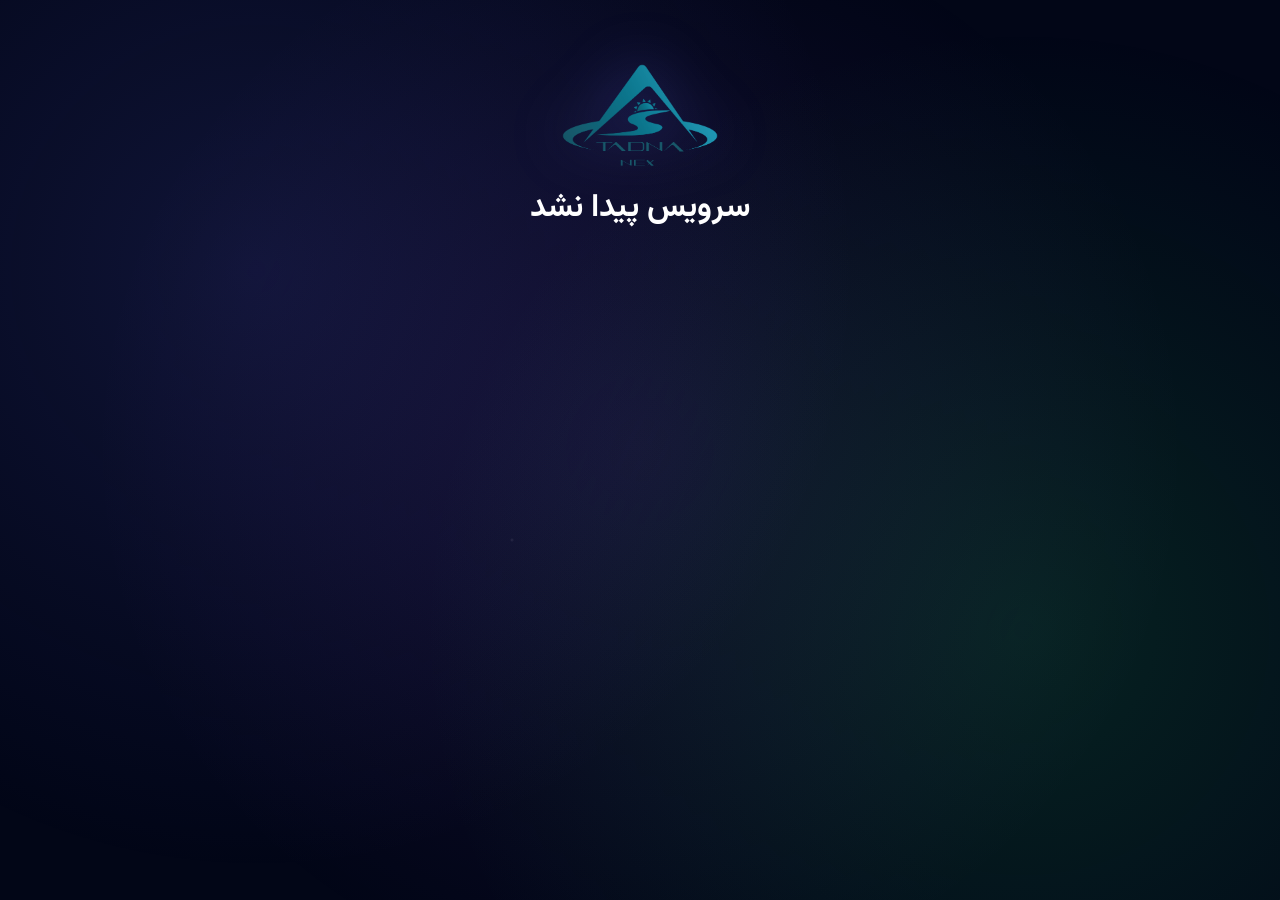
<file: service.html>
<!DOCTYPE html>
<html lang="fa" dir="rtl">
<head>
  <meta charset="UTF-8">
  <meta name="viewport" content="width=device-width, initial-scale=1.0">
  <title>Service</title>
  <link rel="stylesheet" href="assets/css/style.css">
</head>
<body>

<div class="container">

  <img src="assets/img/logo.png" class="logo" alt="لوگو Tadana Next">

<h1 id="title"></h1>

<div class="video-box">
  <video id="video" autoplay muted loop playsinline></video>
</div>

<div id="subservices"></div>
<div id="final-action"></div>

</div>
</div>

<script src="assets/js/data.js"></script>
<script src="assets/js/app.js"></script>

</body>
</html>
</file>
<file: assets/css/style.css>
@font-face {
  font-family: 'Vazirmatn';
  src: url("../fonts/Vazirmatn-Regular.woff2") format("woff2");
  font-weight: 400;
}

@font-face {
  font-family: 'Vazirmatn';
  src: url("../fonts/Vazirmatn-Bold.woff2") format("woff2");
  font-weight: 700;
}

:root {
  --primary: #6366f1;
  --secondary: #22c55e;
  --dark: #020617;
  --glass: rgba(255, 255, 255, 0.03);
  --glass-border: rgba(255, 255, 255, 0.08);
  --glow: rgba(99, 102, 241, 0.3);
}

* {
  box-sizing: border-box;
  margin: 0;
  padding: 0;
}

body {
  font-family: 'Vazirmatn', sans-serif;
  background: #020617;
  color: white;
  overflow-x: hidden;
  position: relative;
}

/* Background Animated Gradient */
body::before {
  content: '';
  position: fixed;
  inset: 0;
  background: 
    radial-gradient(circle at 20% 30%, rgba(99, 102, 241, 0.15) 0%, transparent 50%),
    radial-gradient(circle at 80% 70%, rgba(34, 197, 94, 0.15) 0%, transparent 50%),
    radial-gradient(circle at 50% 50%, rgba(168, 85, 247, 0.1) 0%, transparent 70%);
  animation: gradientShift 15s ease infinite;
  pointer-events: none;
  z-index: 0;
}

@keyframes gradientShift {
  0%, 100% { opacity: 1; transform: scale(1) rotate(0deg); }
  50% { opacity: 0.8; transform: scale(1.1) rotate(5deg); }
}

/* Floating Particles */
body::after {
  content: '';
  position: fixed;
  inset: 0;
  background-image: 
    radial-gradient(2px 2px at 20% 30%, rgba(255,255,255,0.1), transparent),
    radial-gradient(2px 2px at 60% 70%, rgba(255,255,255,0.08), transparent),
    radial-gradient(1px 1px at 50% 50%, rgba(255,255,255,0.06), transparent),
    radial-gradient(1px 1px at 80% 10%, rgba(255,255,255,0.05), transparent),
    radial-gradient(2px 2px at 90% 60%, rgba(255,255,255,0.07), transparent);
  background-size: 200% 200%;
  animation: particleFloat 20s ease-in-out infinite;
  pointer-events: none;
  z-index: 0;
}

@keyframes particleFloat {
  0%, 100% { background-position: 0% 0%; }
  50% { background-position: 100% 100%; }
}

.container {
  max-width: 1400px;
  margin: auto;
  padding: 60px 30px;
  text-align: center;
  position: relative;
  z-index: 1;
}

/* Logo with Glow */
.logo {
  width: 160px;
  filter: drop-shadow(0 0 30px rgba(99, 102, 241, 0.4));
  animation: logoFloat 3s ease-in-out infinite;
  transition: transform 0.3s ease;
}

.logo:hover {
  transform: scale(1.1) rotate(5deg);
  filter: drop-shadow(0 0 50px rgba(99, 102, 241, 0.7));
}

@keyframes logoFloat {
  0%, 100% { transform: translateY(0px); }
  50% { transform: translateY(-10px); }
}

/* Intro Box - Advanced Glassmorphism */
.intro-box {
  margin: 40px auto;
  max-width: 900px;
  background: 
    linear-gradient(135deg, rgba(255,255,255,0.05) 0%, rgba(255,255,255,0.02) 100%);
  padding: 40px;
  border-radius: 30px;
  border: 1px solid rgba(255,255,255,0.1);
  -webkit-backdrop-filter: blur(20px);
  backdrop-filter: blur(20px);
  box-shadow: 
    0 8px 32px rgba(0, 0, 0, 0.3),
    inset 0 1px 0 rgba(255, 255, 255, 0.1),
    0 0 60px rgba(99, 102, 241, 0.1);
  position: relative;
  overflow: hidden;
  line-height: 2;
  animation: fadeInUp 0.8s ease;
}

.intro-box::before {
  content: '';
  position: absolute;
  top: -50%;
  left: -50%;
  width: 200%;
  height: 200%;
  background: linear-gradient(
    45deg,
    transparent 30%,
    rgba(255, 255, 255, 0.03) 50%,
    transparent 70%
  );
  animation: shimmer 3s infinite;
}

@keyframes shimmer {
  0% { transform: translateX(-100%) translateY(-100%) rotate(45deg); }
  100% { transform: translateX(100%) translateY(100%) rotate(45deg); }
}

.intro-box h2 {
  font-size: 28px;
  font-weight: 700;
  margin-bottom: 20px;
  background: linear-gradient(135deg, #fff 0%, #a78bfa 100%);
  -webkit-background-clip: text;
  -webkit-text-fill-color: transparent;
  background-clip: text;
}

.intro-box p {
  font-size: 18px;
  opacity: 0.9;
  position: relative;
  z-index: 1;
}

@keyframes fadeInUp {
  from {
    opacity: 0;
    transform: translateY(30px);
  }
  to {
    opacity: 1;
    transform: translateY(0);
  }
}

/* Video
.video-box {
  margin: 40px auto;
  max-width: 900px;
  border-radius: 24px;
  overflow: hidden;
  position: relative;
  box-shadow:
    0 30px 80px rgba(0,0,0,0.8),
    0 0 60px rgba(99,102,241,0.15);
}

.video-box::before {
  content: "";
  position: absolute;
  inset: 0;
  border-radius: 24px;
  padding: 2px;
  background: linear-gradient(135deg,#6366f1,#22c55e,#a855f7);
  -webkit-mask:
      linear-gradient(#000 0 0) content-box,
      linear-gradient(#000 0 0);
  -webkit-mask-composite: xor;
          mask-composite: exclude;
}

video {
  width: 100%;
  display: block;
}

/* SERVICES GRID */

.services {
  display: grid;
  grid-template-columns: repeat(5,1fr);
  gap: 22px;
  margin-top: 60px;
}

@media (max-width: 1100px) {
  .services {
    grid-template-columns: repeat(3,1fr);
  }
}

@media (max-width: 600px) {
  .services {
    grid-template-columns: repeat(2,1fr);
  }
}

/* CARD */

.card {
  border-radius: 22px;
  overflow: hidden;
  cursor: pointer;
  position: relative;

  background: rgba(255,255,255,0.04);
  border: 1px solid rgba(255,255,255,0.08);

  -webkit-backdrop-filter: blur(16px);
  backdrop-filter: blur(16px);

  transition: all .35s cubic-bezier(.2,.8,.2,1);

  transform-style: preserve-3d;
}

/* نور زیر کارت */

.card::before {
  content:"";
  position:absolute;
  inset:-1px;
  border-radius:22px;

  background:
  radial-gradient(
    600px circle at var(--x) var(--y),
    rgba(99,102,241,.25),
    transparent 40%
  );

  opacity:0;
  transition:opacity .4s;
}

.card:hover::before {
  opacity:1;
}

/* hover motion */

.card:hover {
  transform:
    translateY(-14px)
    rotateX(4deg)
    rotateY(-4deg)
    scale(1.03);

  box-shadow:
    0 30px 80px rgba(0,0,0,.7),
    0 0 40px rgba(99,102,241,.25);
}

/* image */

.card-image {
  height:170px;
  overflow:hidden;
}

.card-image img {
  width:100%;
  height:100%;
  object-fit:cover;

  transition:transform .5s ease;
}

.card:hover img {
  transform:scale(1.12);
}

/* content */

.card-content {
  padding:18px;
}

.card-content h3 {
  font-size:16px;
  font-weight:700;
  line-height:1.6;

  background:linear-gradient(135deg,#fff,#a5b4fc);
  -webkit-background-clip:text;
  -webkit-text-fill-color:transparent;
}

/* SUB SERVICES */

#subservices {
  display:grid;
  grid-template-columns:repeat(2,1fr);
  gap:18px;
  margin-top:40px;
}

@media (max-width:768px) {
  #subservices {
    grid-template-columns:1fr;
  }
}

/* FINAL BUTTON */

.final-btn {
  margin-top:50px;
  padding:18px;
  border-radius:16px;
  cursor:pointer;

  background:
  linear-gradient(135deg,#6366f1,#22c55e);

  font-weight:700;
  font-size:17px;

  transition:all .3s;

  box-shadow:
  0 15px 40px rgba(99,102,241,.35);
}

.final-btn:hover {
  transform:scale(1.07);
  box-shadow:
  0 25px 60px rgba(99,102,241,.5);
}

/* MODAL */

.lead-modal {
  position:fixed;
  inset:0;
  background:rgba(0,0,0,.75);

  display:flex;
  align-items:center;
  justify-content:center;

  z-index:9999;
  -webkit-backdrop-filter: blur(12px);
  backdrop-filter:blur(6px);
}

.lead-box {
  width:100%;
  max-width:420px;

  background:
  linear-gradient(135deg,rgba(255,255,255,.06),rgba(255,255,255,.02));

  border-radius:22px;

  padding:30px;

  border:1px solid rgba(255,255,255,.1);

  box-shadow:
  0 40px 100px rgba(0,0,0,.8);
}

.lead-input {
  width:100%;
  padding:13px;
  border-radius:10px;
  border:none;

  margin-top:12px;

  background:rgba(255,255,255,.08);
  color:white;
}

.lead-btn {
  margin-top:22px;
  padding:15px;
  width:100%;
  border-radius:12px;

  cursor:pointer;

  background:
  linear-gradient(135deg,#6366f1,#22c55e);

  border:none;
  color:white;
  font-weight:bold;
}

.lead-options {
  display:grid;
  gap:12px;
  margin-top:16px;
}

.lead-option {
  padding:13px;
  border-radius:12px;

  background:rgba(255,255,255,.06);

  cursor:pointer;
  transition:.25s;
}

.lead-option:hover {
  background:rgba(255,255,255,.12);
  transform:translateY(-2px);
}

/* FOOTER */

footer {
  margin-top:80px;
  opacity:.5;
  font-size:14px;
}
</file>
